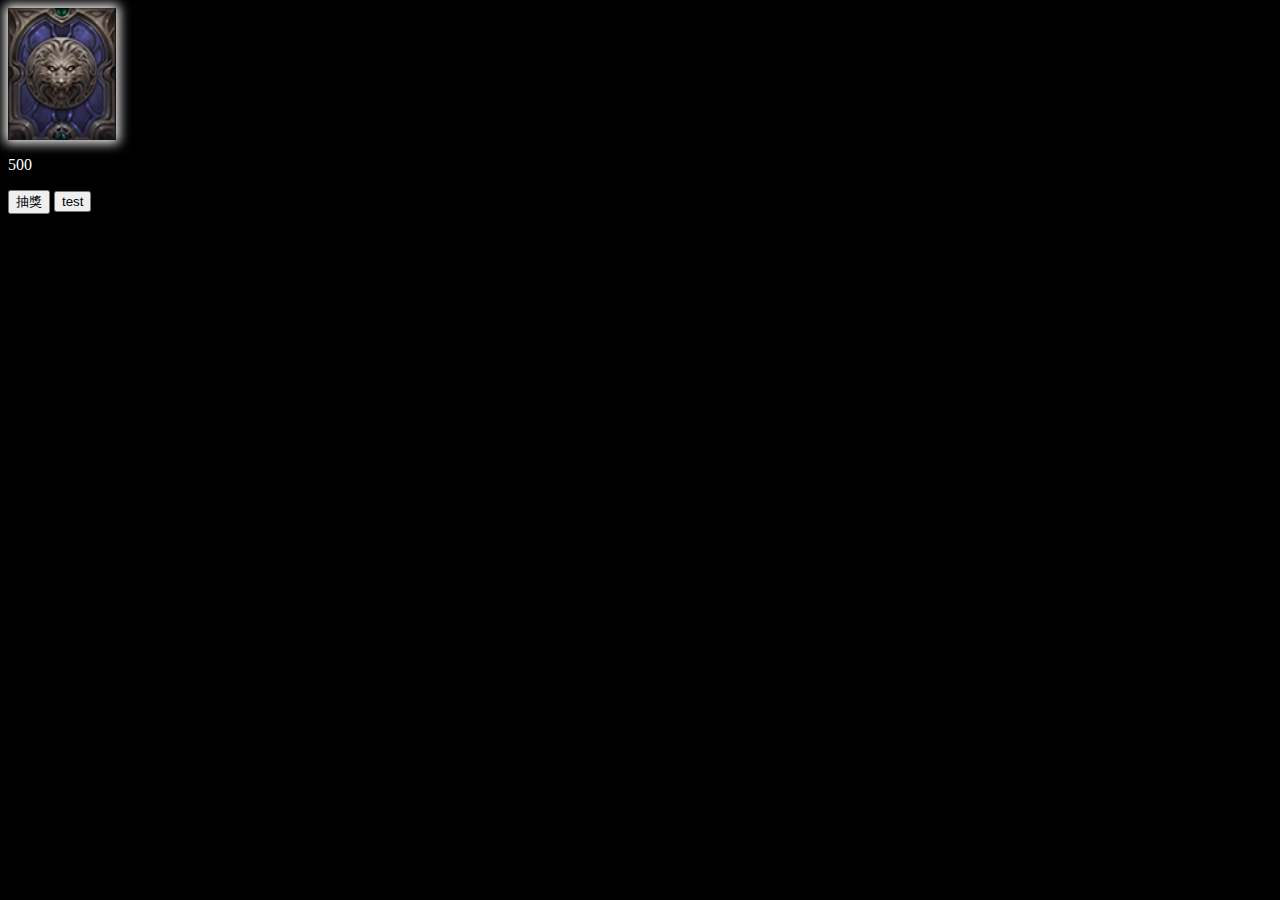
<file: Team-A/web/index.html>
<!DOCTYPE html>
<html lang="en">
<head>
  <meta charset="UTF-8">
  <title>Card Simulator</title>
  <meta name="viewport" content="width=device-width, initial-scale=1, user-scalable=no">
  <link rel="stylesheet" href="css/style.css">
</head>
<body>
  <div class="outer-particle">
    <div class="card-effect glow"></div>
    <div class="card-container">
      <div class="card-cover">
        <img src="imgs/card_back.png" alt="">
      </div>
      <ul class="roll-list"></ul>
    </div>
    <p class="balance">500</p>
  </div>
  <button class="roll-btn">抽獎</button>
  <button class="test-btn">test</button>
  <script src="js/index.js"></script>
</body>
</html>
</file>
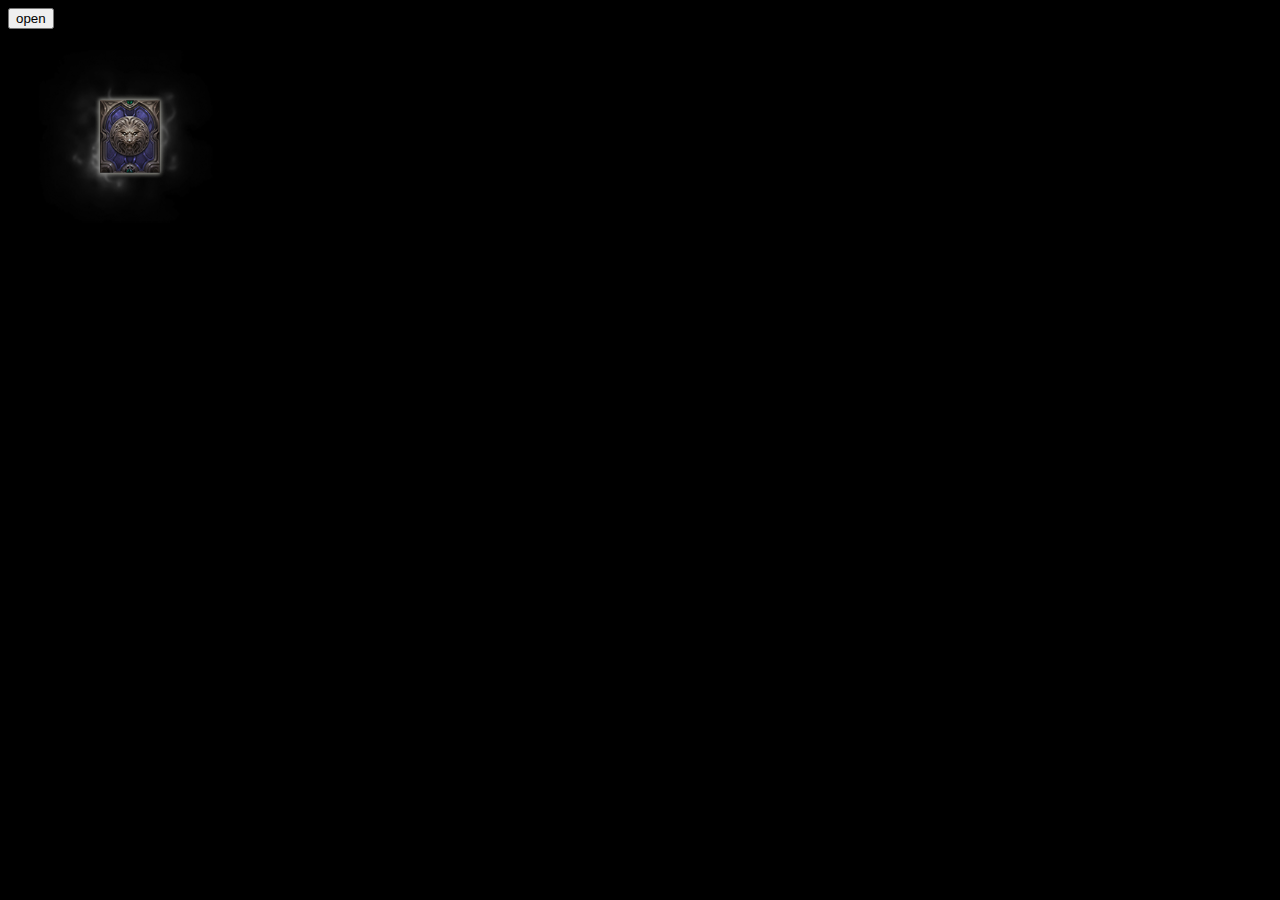
<file: Team-B/drawcard/index.html>
<!DOCTYPE html>
<html>
<head>
  <meta charset="utf-8" />
  <meta http-equiv="X-UA-Compatible" content="IE=edge">
  <title>Page Title</title>
  <meta name="viewport" content="width=device-width, initial-scale=1">
</head>
<style>
  body {
    background-color: black
  }

  @keyframes idle {

  }
  #idle {
    position: absolute;
    width: 180px;
    height: 180px;
    z-index: 0;
    top: 50px;
    left: 35px
  }
  #resultidle {
    display: none;
    position: absolute;
    top: 80px;
    left: 65px;
    width: 128px;
    height: 128px;
    z-index: 0;
    background: url('./img2/card_aura_gray_128x128.png');
    animation: resultidle 2s steps(30) infinite;
    transform: scale(0.7);
  }
  @keyframes resultidle {
    100% {
      background-position: 3840px 0px;
      /* background-size: contain; */
    }
  }
  #card {
    position: absolute;
    top: 100px;
    left: 100px;
    width: 60px;
    height: 73px;
    z-index: 20;
  }
  #white {
    position: absolute;
    top: 93px;
    left: 93px;
    width: 75px;
    height: 190px;
    background: url('./img2/card_shine2_106x123.png');
    background-size: contain;
    background-repeat: no-repeat;
    animation-timing-function: linear;
    animation-duration: 0.5s;
    animation-name: whileidle;
    animation-iteration-count: infinite;
    animation-direction: alternate; 
    
  }
  @keyframes whileidle {
    0%   {
      opacity: 0;
    }
    100% {
      opacity: 1;
    }
  }
  #character {
    display: none;
    position: absolute;
    top: 100px;
    left: 100px;
    width: 60px;
    height: 73px;
    animation-timing-function: ease-out;
    animation-duration: 1s;
    animation-name: drawCh;
    animation-fill-mode: forwards;
    z-index: 10;
  }
  @keyframes drawCh {
    100% {
      background-position:660px 0px,600px 0px, 540px 0px,480px 0px,420px 0px,360px 0px,300px 0px,240px 0px, 180px 0px, 120px 0px, 60px 0px, 0px 0px;
    }
  }
  #draw {
    display: none;
    top: 100px;
    left: 100px;
    position: absolute;
    width: 60px;
    height: 73px;
    animation-timing-function: ease-out;
    animation-duration: 1s;
    animation-name: draw;
    animation-fill-mode: forwards;
    /* animation-iteration-count: infinite; */
    z-index: 1;
    background: url('./img2/card_slot_60x73.png')
  }
  @keyframes draw {
    0%   {
      background-position: 0px 0px;
    }
    100% {
      background-position: 660px 0px;
    }
  }
  #white2 {
    display: none;
    position: absolute;
    top: 93px;
    left: 93px;
    width: 75px;
    height: 190px;
    background: url('./img2/card_shine2_106x123.png');
    background-size: contain;
    background-repeat: no-repeat;
    z-index: 20;
    animation-timing-function: linear;
    animation-duration: 0.5s;
    animation-name: whileidle;
    animation-iteration-count: 1;
    opacity: 0;
  }
</style>
<body>
    <img id='card' src="./img/card_back_82x100.png" alt="">

    <div id='white'></div>
    <div id="idle"></div>

    <div id="draw"></div>
    <div id="character"></div>

    <button onclick="draw()">open</button>
    <div id="resultidle"></div>
    <div id='white2'></div>
</body>
<script>
  let imageNames = [6,10,20,24,27,42,46,56,69]
  function draw() {
    let draw = document.getElementById('draw')
    let character = document.getElementById('character')
    let card = document.getElementById('card')
    let idle = document.getElementById('idle')
    let white = document.getElementById('white')
    draw.style.display = 'block'
    character.style.display = 'block'
    card.style.display = 'none'
    idle.style.display = 'none'
    white.style.display = 'none'
    character.addEventListener('animationend', () => {
      let white2 = document.getElementById('white2')
      
      white2.style.display = 'block'
      white2.addEventListener('animationend', () => {
        let resultidle = document.getElementById('resultidle')
        resultidle.style.display = 'block'
      })
    },false)
  }
  document.addEventListener("DOMContentLoaded", function(event) {
    let idle = document.getElementById('idle')
    let count = 0
    let gap = 180
    idle.style.background = `url('./img2/card_aura_gray_180x180.png') 0px 180px`
    let idleInterVal = setInterval(()=>{
      idle.style.backgroundPosition = `${count * gap}px 180px`
      count += 1
      if(count>=30)
        count = 0
    },50)

    let character = document.getElementById('character')
    
    let back=[]
    let imagecount = 12
    for(let i=0; i < imagecount; i++) {
      let index = Math.floor(Math.random() * imageNames.length)
      back.push(`url('./img/${imageNames[index]}.png') -${i*60}px 0px no-repeat`)
    }
    character.style.background = back.join()
    character.style.backgroundSize = 'contain'
  });
  
</script>
</html>
</file>
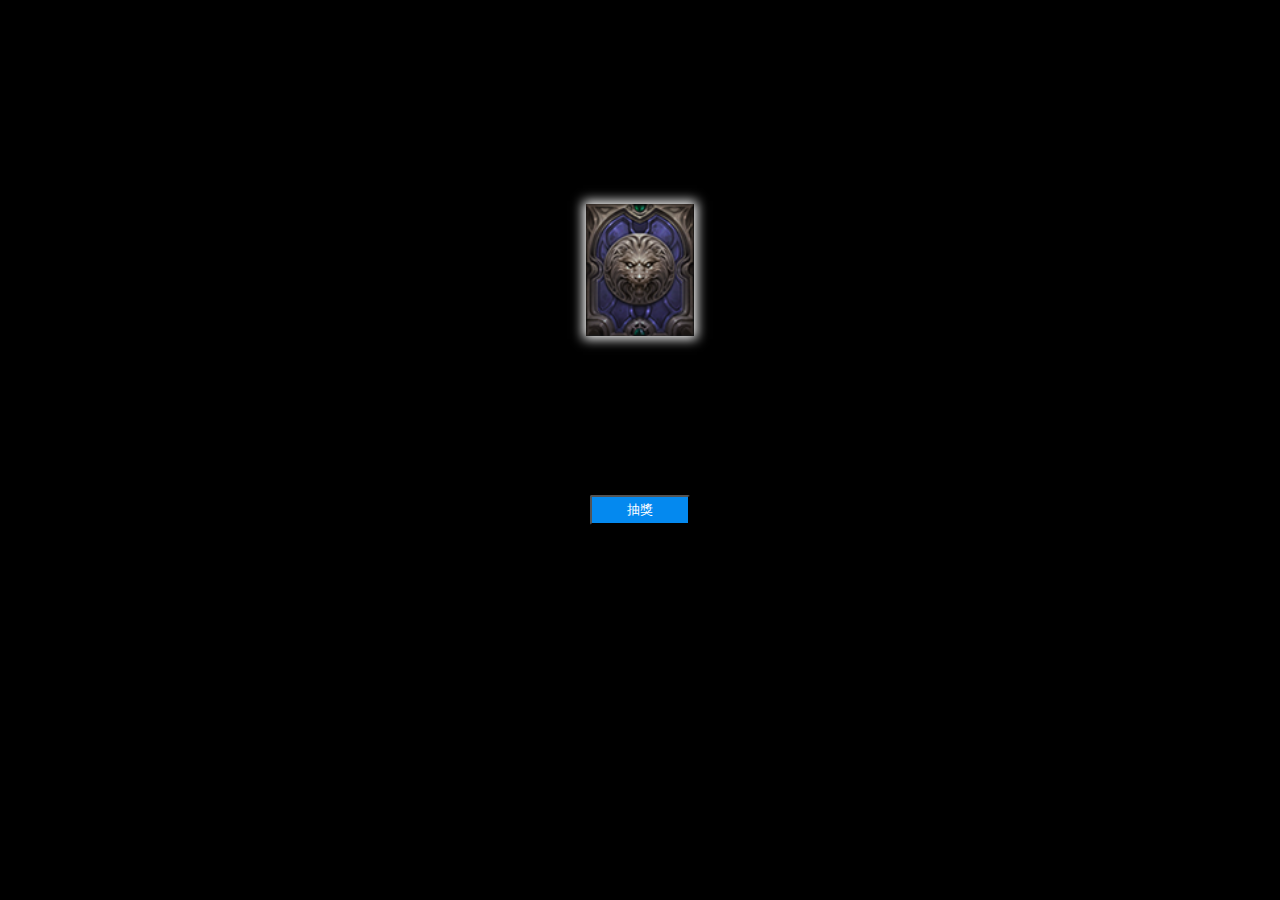
<file: Team-C/web/index.html>
<!DOCTYPE html>
<html lang="en">
<head>
  <meta charset="UTF-8">
  <meta name="viewport" content="width=device-width, initial-scale=1, user-scalable=1">
  <title>Card Simulator</title>
  <link rel="stylesheet" href="css/style.css">
</head>
<body>
  <div class="money-ui"></div>
  <div class="outer-container">
    <div class="outer-effect particle">
      <div class="card-effect glow"></div>
      <div class="card-container">
        <div class="card-cover">
          <img src="imgs/card_back.png" alt="">
        </div>
        <ul class="roll-list trans"></ul>
      </div>
    </div>
  </div>
  <div class="user">
    <button class="roll-btn">抽獎</button>
  </div>
  <script src="js/index.js"></script>
</body>
</html>
</file>
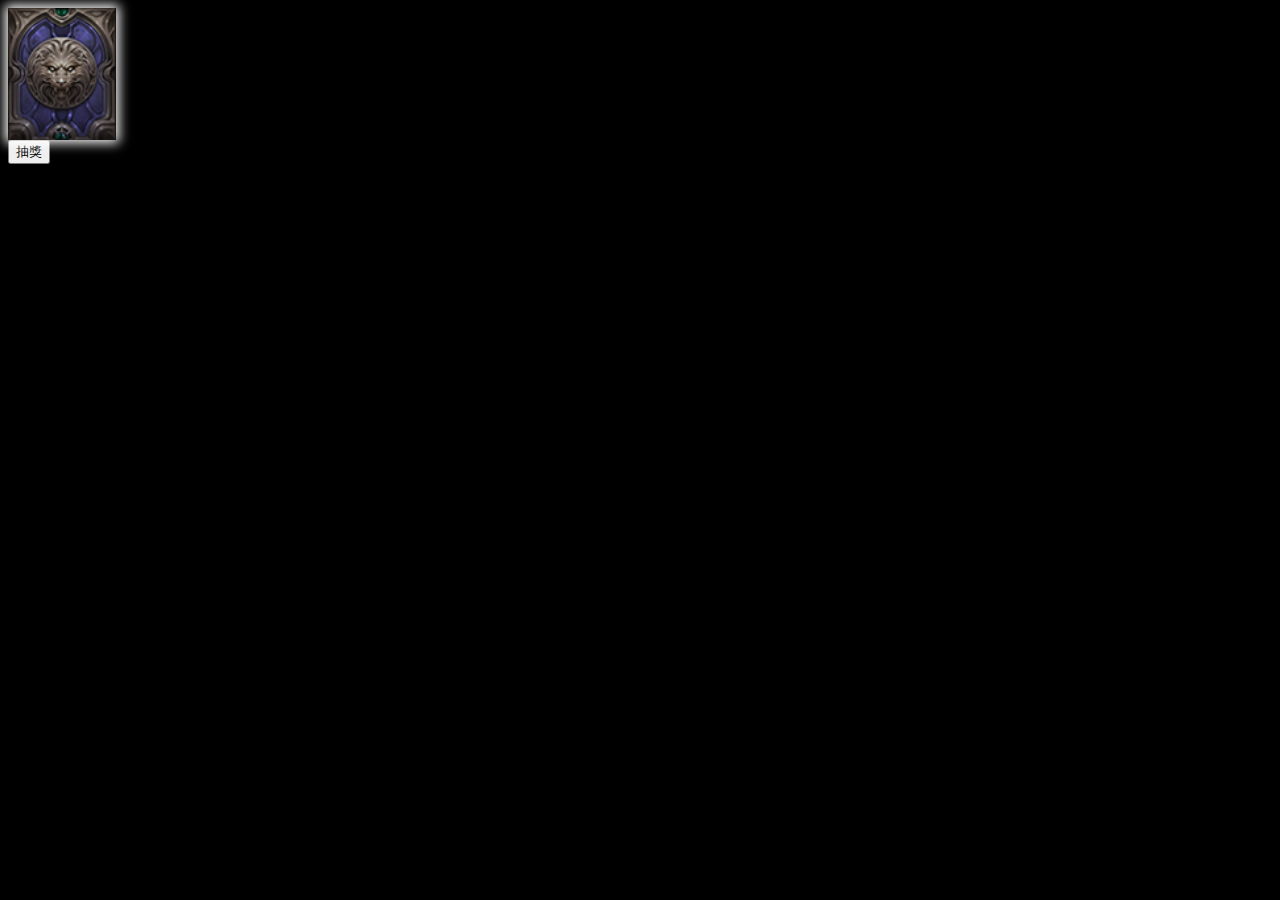
<file: Team-A/iOS/SlotMachine/SlotMachine/index.html>
<!DOCTYPE html>
<html lang="en">
<head>
  <meta charset="UTF-8">
  <title>Card Simulator</title>
  <link rel="stylesheet" href="css/style.css">
</head>
<body>
  <div class="outer-particle">
    <div class="card-effect glow"></div>
    <div class="card-container">
      <div class="card-cover">
        <img src="imgs/card_back.png" alt="">
      </div>
      <ul class="roll-list"></ul>
    </div>
  </div>
  <button class="roll-btn">抽獎</button>
  <script src="js/index.js"></script>
</body>
</html>
</file>
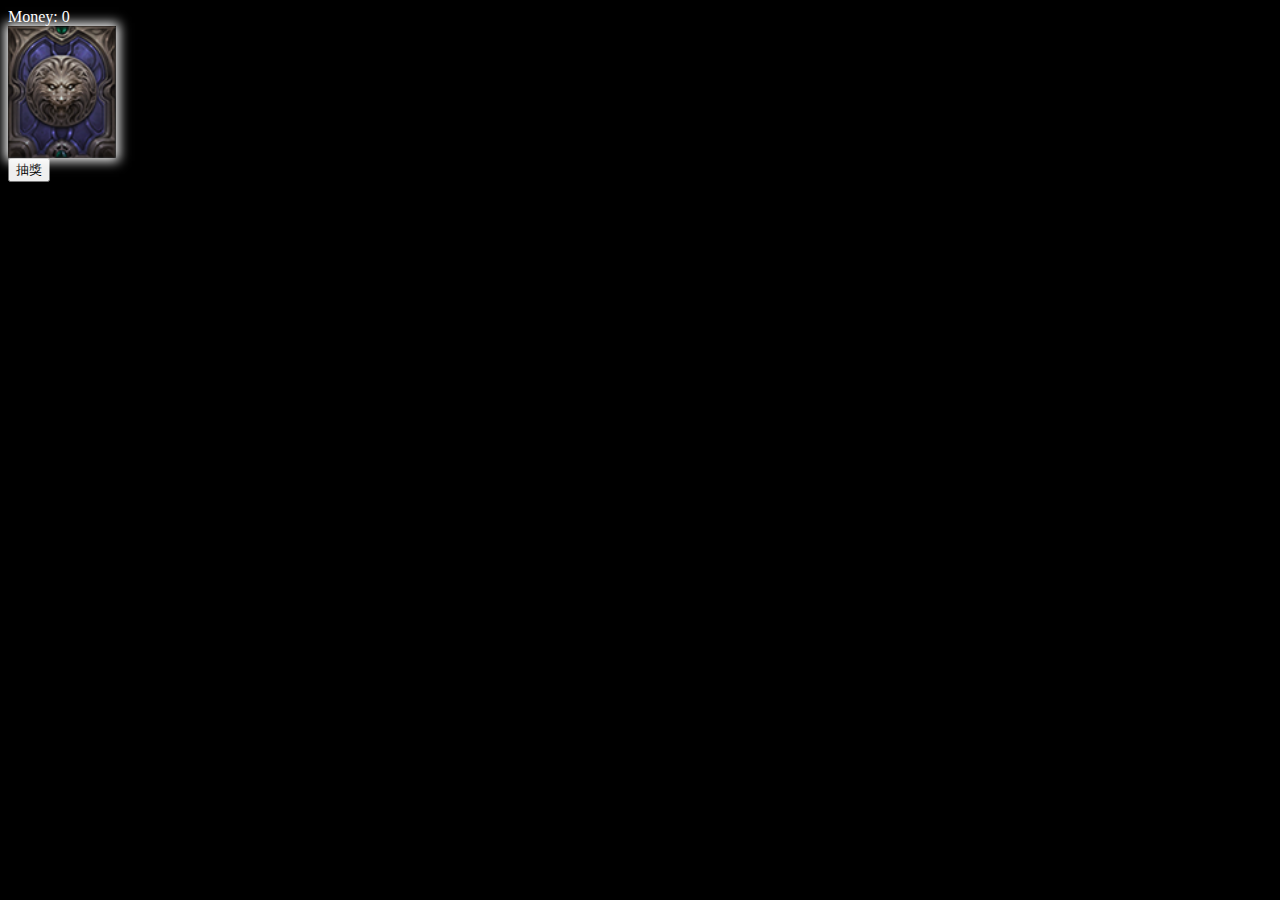
<file: Team-C/ios/CooperateWithWeb/CooperateWithWeb/index.html>
<!DOCTYPE html>
<html lang="en">
<head>
  <meta charset="UTF-8">
  <title>Card Simulator</title>
  <link rel="stylesheet" href="css/style.css">
</head>
<body>
  <div class="money-ui"></div>
  <div class="outer-particle">
    <div class="card-effect glow"></div>
    <div class="card-container">
      <div class="card-cover">
        <img src="imgs/card_back.png" alt="">
      </div>
      <ul class="roll-list"></ul>
    </div>
  </div>
  <button class="roll-btn">抽獎</button>
  <script src="js/index.js"></script>
</body>
</html>
</file>
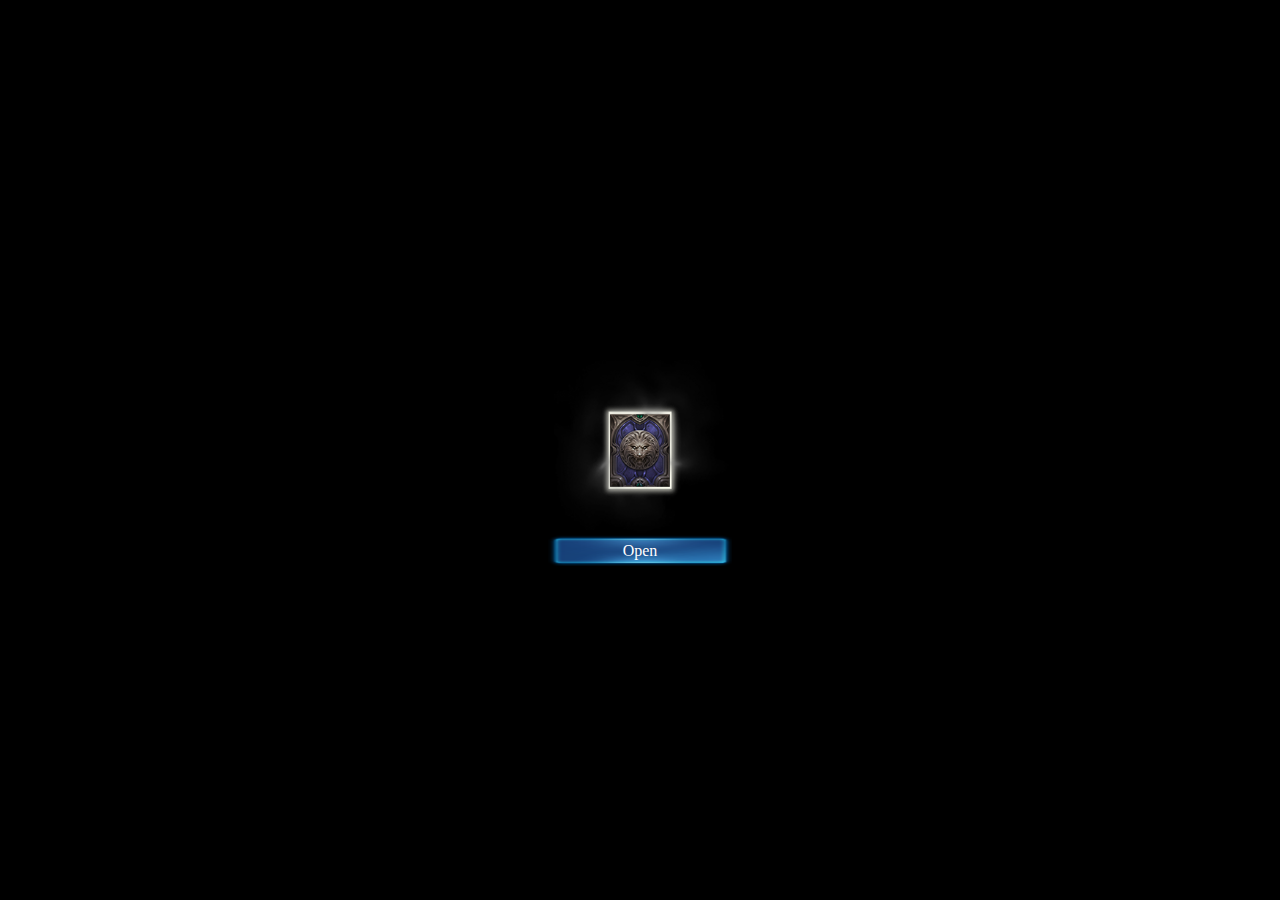
<file: Team-B/drawcard/index_v2.html>
<!DOCTYPE html>
<html>

<head>
  <meta charset="utf-8" />
  <meta http-equiv="X-UA-Compatible" content="IE=edge">
  <title>Page Title</title>
  <meta name="viewport" content="width=device-width, initial-scale=1">
  <link rel="stylesheet" href="./src_v2/main.css">
</head>

<body>

  <div class="coin" id='coin'></div>
  <img id='card' src="./img/card_back_82x100.png" class="center">
  <div id='white' class="center"></div>
  <div id="idle" class="center"></div>

  <div id="btn" class="center">
    Open
  </div>
  <div id="transitions" class="center">
    <div id="draw"></div>
    <div id="character"></div>

  </div>

  <div id="endidle" class="center"></div>
  <div id="endwhite" class="center"></div>

</body>
<style>
</style>
<script src="./src_v2/main.js"></script>

</html>
</file>
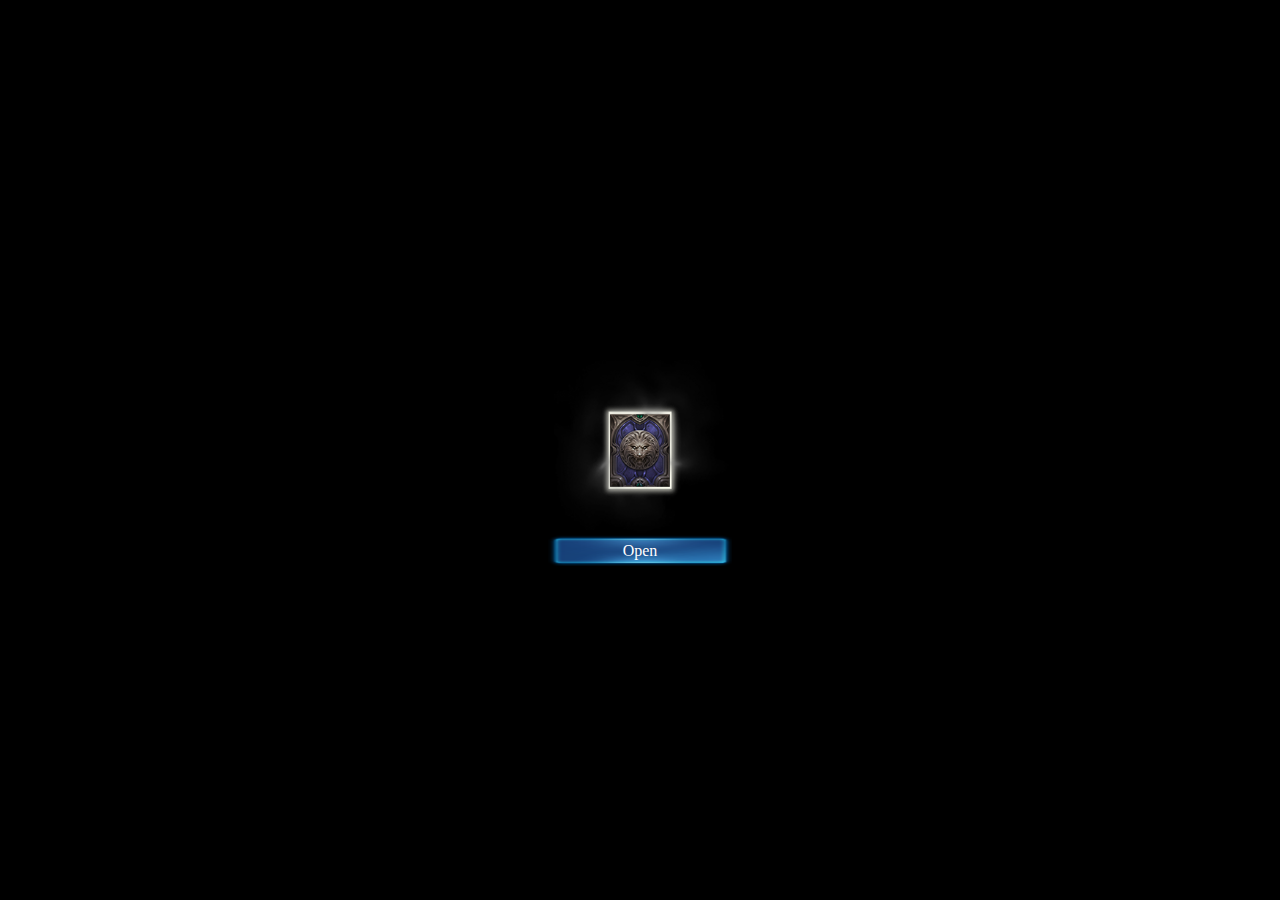
<file: Team-B/drawcard/index_v3.html>
<!DOCTYPE html>
<html>
<head>
  <meta charset="utf-8" />
  <meta http-equiv="X-UA-Compatible" content="IE=edge">
  <title>Page Title</title>
  <meta name="viewport" content="width=device-width, initial-scale=1">
  <link rel="stylesheet" href="./src_v3/main.css">
</head>
<body>
  <img id='card' src="./img/card_back_82x100.png" class="center">
  <div id='white' class="center"></div>
  <div id="idle" class="center"></div>

  <div id="btn" class="center" onclick="draw()">
    Open
  </div>
  <div id="transitions" class="center">
    <div id="draw"></div>
    <div id="character"></div>
    
  </div>
  
  <div id="endidle" class="center"></div>
  <div id="endwhite" class="center"></div>
  
</body>
<style>
 
</style>
<script src="./src_v3/main.js"></script>
</html>
</file>
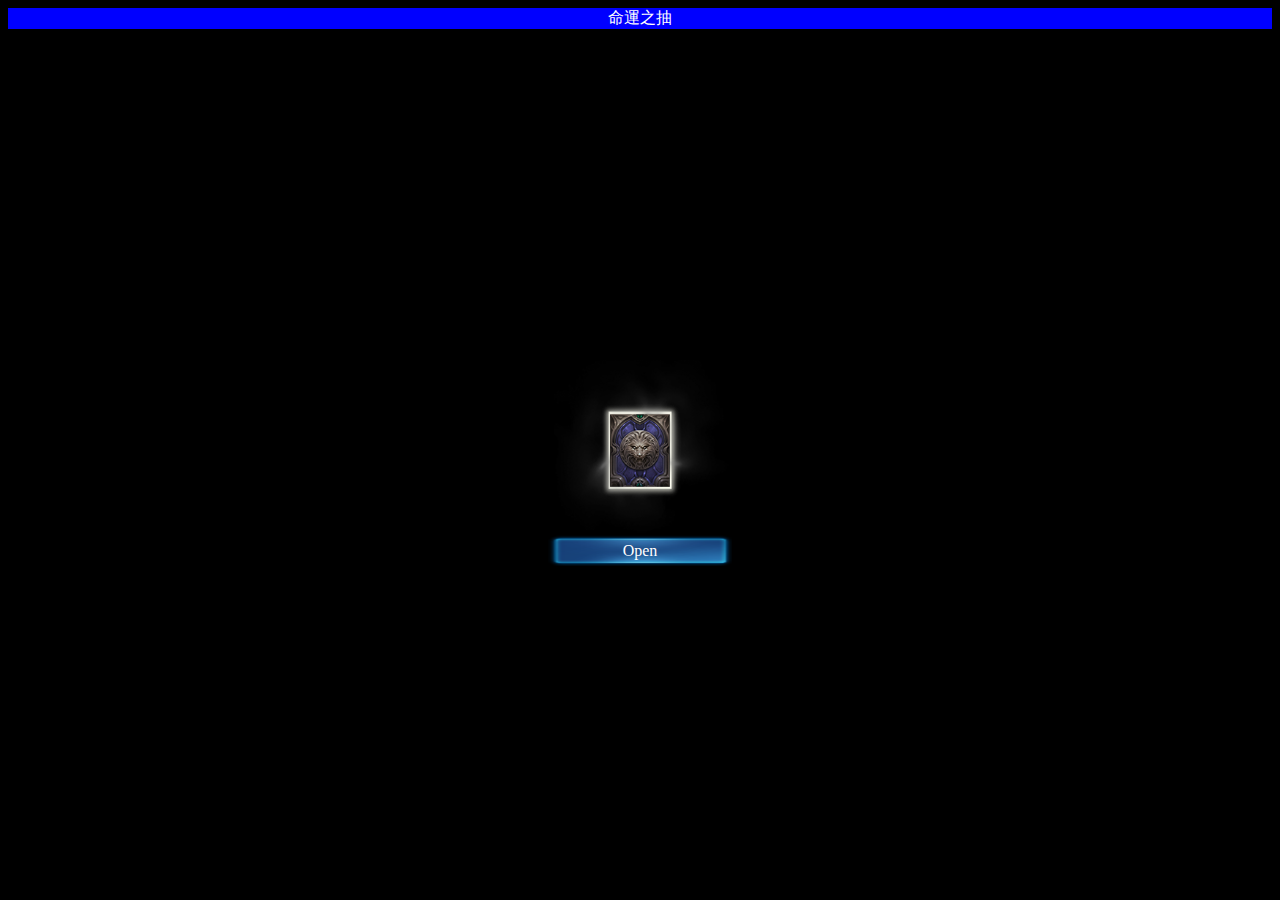
<file: Team-B/web-card/index_v2.html>
<!DOCTYPE html>
<html>

<head>
  <meta charset="utf-8" />
  <meta http-equiv="X-UA-Compatible" content="IE=edge">
  <title>Page Title</title>
  <meta name="viewport" content="width=device-width, initial-scale=1">
  <link rel="stylesheet" href="src_v2/main.css">
</head>

<body>
  <div class="header">
    命運之抽
  </div>
  <img id='card' src="img/card_back_82x100.png" class="center">
  <div id='white' class="center"></div>
  <div id="idle" class="center"></div>

  <div id="btn" class="center" onclick="draw()">
    Open
  </div>
  <div id="transitions" class="center">
    <div id="draw"></div>
    <div id="character"></div>

  </div>

  <div id="endidle" class="center"></div>
  <div id="endwhite" class="center"></div>

</body>
<style>
</style>
<script src="./src_v2/main.js"></script>

</html>
</file>
<file: Team-A/web/css/style.css>
@keyframes glow {
    0%   {opacity: 1;}
    50%   {opacity: 0.3;}
    100% {opacity: 1;}
}

body {
  background: #000;
}

/** {
  box-shadow: 0 0 1px red;
}*/
.card-effect {
  width: 108px;
  height: 132px;
  position: absolute;
}

.glow {
  box-shadow: 0px 0px 11px 3px #FFF;
  animation: glow 2s linear infinite;
  
}

.balance {
  color: white
}

.card-cover {
  display: block;
  width: 108px;
  height: 132px;
  position: absolute;
}

.card-cover img {
  width: 108px;
  height: 132px;
}

.card-cover.disable {
  display: none;
}

.card-container {
  position: relative;
  height: 132px;
  width: 108px;
  overflow: hidden;
}

.roll-list {
  width: 2160px;
  height: auto;
  list-style-type: none;
  margin: 0;
  padding:0;
  transition: transform 4s;
  transition-timing-function: cubic-bezier(0.1, 0.96, 0.45, 0.96);
}

.roll-list li {
  display: inline-block;
  width: 108px;
  height: 132px;
  background-repeat: no-repeat;
}

.white-card {
  background: url('../imgs/card_color.png');
  background-size: cover;
  background-position: 25% 0%;
}

.green-card {
  background: url('../imgs/card_color.png');
  background-size: cover;
  background-position: 50% 0%;
}

.blue-card {
  background: url('../imgs/card_color.png');
  background-size: cover;
  background-position: 75% 0%;
}

.red-card {
  background: url('../imgs/card_color.png');
  background-size: cover;
  background-position: 100% 0%;
}

.roll-list.rolled {
  transform: translateX(-2052px);
}
</file>
<file: Team-C/web/css/style.css>
@keyframes glow {
    0%   {opacity: 1;}
    50%   {opacity: 0.3;}
    100% {opacity: 1;}
}

body {
  margin: 0;
  background: #000;
  width: 100vw;
  height: 100vh;
}

.money-ui {
  color: #FFF;
  width: auto;
  height: 5vh;
}

/** {
  box-shadow: 0 0 1px red;
}*/
.outer-container {
  width: auto;
  height: 50vh;
  display: flex;
  align-items: center;
  justify-content: center;
}

.card-effect {
  width: 108px;
  height: 132px;
  position: absolute;
}

.glow {
  box-shadow: 0px 0px 11px 3px #FFF;
  animation: glow 2s linear infinite;
  
}

.card-cover {
  display: block;
  width: 108px;
  height: 132px;
  position: absolute;
}

.card-cover img {
  width: 108px;
  height: 132px;
}

.card-cover.disable {
  display: none;
}

.card-container {
  position: relative;
  height: 132px;
  width: 108px;
  overflow: hidden;
}

.roll-list {
  width: 2160px;
  height: auto;
  list-style-type: none;
  margin: 0;
  padding:0;
  transition-timing-function: cubic-bezier(0.1, 0.96, 0.45, 0.96);
}

.trans {
  transition: transform 4s;
}

.roll-list li {
  display: inline-block;
  width: 108px;
  height: 132px;
  background-repeat: no-repeat;
}

.white-card {
  background: url('../imgs/card_color.png');
  background-size: cover;
  background-position: 25% 0%;
}

.green-card {
  background: url('../imgs/card_color.png');
  background-size: cover;
  background-position: 50% 0%;
}

.blue-card {
  background: url('../imgs/card_color.png');
  background-size: cover;
  background-position: 75% 0%;
}

.red-card {
  background: url('../imgs/card_color.png');
  background-size: cover;
  background-position: 100% 0%;
}

.roll-list.rolled {
  transform: translateX(-2052px);
}

.user {
  text-align: center;
}

.roll-btn {
  background: #0489ef;
  width: 100px;
  height: 30px;
  color: #FFF;
  border-radius: 2px;
}

.outer-effect {
  display: flex;
  justify-content: center;
  align-items: center;
  width: 150px;
  height: 185px;
}
</file>
<file: Team-A/iOS/SlotMachine/SlotMachine/css/style.css>
@keyframes glow {
    0%   {opacity: 1;}
    50%   {opacity: 0.3;}
    100% {opacity: 1;}
}

body {
  background: #000;
}

/** {
  box-shadow: 0 0 1px red;
}*/
.card-effect {
  width: 108px;
  height: 132px;
  position: absolute;
}

.glow {
  box-shadow: 0px 0px 11px 3px #FFF;
  animation: glow 2s linear infinite;
  
}

.balance {
  color: white
}

.card-cover {
  display: block;
  width: 108px;
  height: 132px;
  position: absolute;
}

.card-cover img {
  width: 108px;
  height: 132px;
}

.card-cover.disable {
  display: none;
}

.card-container {
  position: relative;
  height: 132px;
  width: 108px;
  overflow: hidden;
}

.roll-list {
  width: 2160px;
  height: auto;
  list-style-type: none;
  margin: 0;
  padding:0;
  transition: transform 4s;
  transition-timing-function: cubic-bezier(0.1, 0.96, 0.45, 0.96);
}

.roll-list li {
  display: inline-block;
  width: 108px;
  height: 132px;
  background-repeat: no-repeat;
}

.white-card {
  background: url('../imgs/card_color.png');
  background-size: cover;
  background-position: 25% 0%;
}

.green-card {
  background: url('../imgs/card_color.png');
  background-size: cover;
  background-position: 50% 0%;
}

.blue-card {
  background: url('../imgs/card_color.png');
  background-size: cover;
  background-position: 75% 0%;
}

.red-card {
  background: url('../imgs/card_color.png');
  background-size: cover;
  background-position: 100% 0%;
}

.roll-list.rolled {
  transform: translateX(-2052px);
}
</file>
<file: Team-C/ios/CooperateWithWeb/CooperateWithWeb/css/style.css>
@keyframes glow {
    0%   {opacity: 1;}
    50%   {opacity: 0.3;}
    100% {opacity: 1;}
}

body {
  background: #000;
}

.money-ui {
  color: #FFF;
}


/** {
  box-shadow: 0 0 1px red;
}*/
.card-effect {
  width: 108px;
  height: 132px;
  position: absolute;
}

.glow {
  box-shadow: 0px 0px 11px 3px #FFF;
  animation: glow 2s linear infinite;
  
}

.card-cover {
  display: block;
  width: 108px;
  height: 132px;
  position: absolute;
}

.card-cover img {
  width: 108px;
  height: 132px;
}

.card-cover.disable {
  display: none;
}

.card-container {
  position: relative;
  height: 132px;
  width: 108px;
  overflow: hidden;
}

.roll-list {
  width: 2160px;
  height: auto;
  list-style-type: none;
  margin: 0;
  padding:0;
  transition: transform 8s;
  transition-timing-function: cubic-bezier(0.1, 0.96, 0.45, 0.96);
}

.roll-list li {
  display: inline-block;
  width: 108px;
  height: 132px;
  background-repeat: no-repeat;
}

.white-card {
  background: url('../imgs/card_color.png');
  background-size: cover;
  background-position: 25% 0%;
}

.green-card {
  background: url('../imgs/card_color.png');
  background-size: cover;
  background-position: 50% 0%;
}

.blue-card {
  background: url('../imgs/card_color.png');
  background-size: cover;
  background-position: 75% 0%;
}

.red-card {
  background: url('../imgs/card_color.png');
  background-size: cover;
  background-position: 100% 0%;
}

.roll-list.rolled {
  transform: translateX(-2052px);
}
</file>
<file: Team-B/drawcard/src_v2/main.css>
body {
  background-color: black
}

.coin{

  width: 100px;
  float: right;
  text-align: right;
  background-color: #4a4a4a;
  color: yellow;
}

.header {

    width: 100%;
    color: white;
    background-color: blue;


    text-align: center;
  }
.center{
  position: absolute;
  margin: auto;
  left: 0;
  right: 0;
  top: 0;
  bottom: 0;
  text-align: center
}
#card {
  width: 60px;
  height: 73px;
  z-index: 20;
}
#white {
  left: 5px;
  width: 85px;
  height: 95px;
  background: url('./img2/card_shine2_106x123.png');
  background-size: contain;
  background-repeat: no-repeat;
  animation-timing-function: linear;
  animation-duration: 0.5s;
  animation-name: whileidle;
  animation-iteration-count: infinite;
  animation-direction: alternate;
}
@keyframes whileidle {
  0%   {
    opacity: 0;
  }
  100% {
    opacity: 1;
  }
}
#idle {
  width: 180px;
  height: 180px;
  animation-timing-function: steps(30);
  animation-duration: 2s;
  animation-name: idle;
  animation-iteration-count: infinite;
  background: url('./img2/card_aura_gray_180x180.png');
  /* transform: scale(1.2); */
}
@keyframes idle {
  100% {
    background-position: 5400px 0px;
  }
}
#btn {
  top: 200px;
  width: 184px;
  height: 31px;
  line-height: 31px;
  color: #fff;
  cursor: pointer;
  background: url('./img/btn_blue_92x31.png');
  background-size: 184px 31px;
  background-repeat: no-repeat;
  user-select:none;
}
#btn:active {
  opacity: 0.5;
}
#transitions {
  position: absolute;
  width: 60px;
  height: 73px;
  overflow: hidden;
}
#draw {
  display: none;
  left: 0px;
  position: relative;
  width: 660px;
  height: 73px;
  animation-timing-function: ease-out;
  animation-duration: 1s;
  animation-name: draw;
  animation-fill-mode: forwards;
  z-index: 1;
  background: url('./img2/card_slot_60x73.png');

  /* background-size: contain */
}
@keyframes draw {
  100% {
    left: -600px;
  }
}
#character {
  display: none;
  position: absolute;
  top: 0;
  left: 0px;
  width: 660px;
  height: 73px;
  animation-timing-function: ease-out;
  animation-duration: 1s;
  animation-name: drawCh;
  animation-fill-mode: forwards;
  z-index: 10;
}
@keyframes drawCh {
  100% {
    left: -600px
  }
}

#endidle {
  display: none;
  position: absolute;
  width: 128px;
  height: 128px;
  z-index: 0;
  /* background: url('./img2/card_aura_green_128x128.png'); */
  animation: endidle 2s steps(30) infinite;
  transform: scale(0.7);
}
@keyframes endidle {
  100% {
    background-position: 3840px 0px;
  }
}
#endwhite {
  display: none;
  z-index: 20;
  opacity: 0;
  top: 5px;
  left: 2px;
  width: 78px;
  height: 95px;
  background: url('./img2/card_shine2_106x123.png');
  background-size: contain;
  background-repeat: no-repeat;
  animation-timing-function: linear;
  animation-duration: 0.5s;
  animation-name: whileidle;
  animation-iteration-count: 1;
}
</file>
<file: Team-B/drawcard/src_v3/main.css>
body {
  background-color: black
}


.coin{
  width: 100px;
  background-color: #4a4a4a;
  color: yellow;
  text-align: right;
}

.center{
  position: absolute;
  margin: auto;
  left: 0;
  right: 0;
  top: 0;
  bottom: 0;
  text-align: center
}
#card {
  width: 60px;
  height: 73px;
  z-index: 20;
}
#white {
  left: 5px;
  width: 85px;
  height: 95px;
  background: url('./img2/card_shine2_106x123.png');
  background-size: contain;
  background-repeat: no-repeat;
  animation-timing-function: linear;
  animation-duration: 0.5s;
  animation-name: whileidle;
  animation-iteration-count: infinite;
  animation-direction: alternate;
}
@keyframes whileidle {
  0%   {
    opacity: 0;
  }
  100% {
    opacity: 1;
  }
}
#idle {
  width: 180px;
  height: 180px;
  animation-timing-function: steps(30);
  animation-duration: 2s;
  animation-name: idle;
  animation-iteration-count: infinite;
  background: url('./img2/card_aura_gray_180x180.png');
  /* transform: scale(1.2); */
}
@keyframes idle {
  100% {
    background-position: 5400px 0px;
  }
}
#btn {
  top: 200px;
  width: 184px;
  height: 31px;
  line-height: 31px;
  color: #fff;
  cursor: pointer;
  background: url('./img/btn_blue_92x31.png');
  background-size: 184px 31px;
  background-repeat: no-repeat;
  user-select:none;
}
#btn:active {
  opacity: 0.5;
}
#transitions {
  position: absolute;
  width: 60px;
  height: 73px;
  overflow: hidden;
}
#draw {
  display: none;
  left: 0px;
  position: relative;
  width: 660px;
  height: 73px;
  animation-timing-function: linear;
  animation-duration: 1.15s;
  animation-name: draw;
  animation-iteration-count: 1;
  transform: translateX(0);
  z-index: 1;
  background: url('./img2/card_slot_60x73.png');
  background-size: contain
}
@keyframes draw {
  100% {
    transform: translateX(-600px)
  }
}
#character {
  display: none;
  position: absolute;
  top: 0;
  left: 0px;
  width: 120px;
  height: 73px;
  background: url('./img2/card_slot_60x73.png');
  animation-timing-function: linear;
  animation-duration: 0.1s;
  animation-name: drawCh;
  animation-iteration-count: 1;
  animation-fill-mode: forwards;
  z-index: 10;
}
@keyframes drawCh {
  100% {
    left: -60px
  }
}

#endidle {
  display: none;
  position: absolute;
  width: 128px;
  height: 128px;
  z-index: 0;
  /* background: url('./img2/card_aura_green_128x128.png'); */
  animation: endidle 2s steps(30) infinite;
  transform: scale(0.7);
}
@keyframes endidle {
  100% {
    background-position: 3840px 0px;
  }
}
#endwhite {
  display: none;
  z-index: 20;
  opacity: 0;
  top: 5px;
  left: 2px;
  width: 78px;
  height: 95px;
  background: url('./img2/card_shine2_106x123.png');
  background-size: contain;
  background-repeat: no-repeat;
  animation-timing-function: linear;
  animation-duration: 0.5s;
  animation-name: whileidle;
  animation-iteration-count: 1;
}
</file>
<file: Team-B/web-card/src_v2/main.css>
body {
  background-color: black
}

.header {

    width: 100%;
    color: white;
    background-color: blue;
    

    text-align: center;
  }
.center{
  position: absolute;
  margin: auto;
  left: 0;
  right: 0;
  top: 0;
  bottom: 0;
  text-align: center
}
#card {
  width: 60px;
  height: 73px;
  z-index: 20;
}
#white {
  left: 5px;
  width: 85px;
  height: 95px;
  background: url('./img2/card_shine2_106x123.png');
  background-size: contain;
  background-repeat: no-repeat;
  animation-timing-function: linear;
  animation-duration: 0.5s;
  animation-name: whileidle;
  animation-iteration-count: infinite;
  animation-direction: alternate;
}
@keyframes whileidle {
  0%   {
    opacity: 0;
  }
  100% {
    opacity: 1;
  }
}
#idle {
  width: 180px;
  height: 180px;
  animation-timing-function: steps(30);
  animation-duration: 2s;
  animation-name: idle;
  animation-iteration-count: infinite;
  background: url('./img2/card_aura_gray_180x180.png');
  /* transform: scale(1.2); */
}
@keyframes idle {
  100% {
    background-position: 5400px 0px;
  }
}
#btn {
  top: 200px;
  width: 184px;
  height: 31px;
  line-height: 31px;
  color: #fff;
  cursor: pointer;
  background: url('./img/btn_blue_92x31.png');
  background-size: 184px 31px;
  background-repeat: no-repeat;
  user-select:none;
}
#btn:active {
  opacity: 0.5;
}
#transitions {
  position: absolute;
  width: 60px;
  height: 73px;
  overflow: hidden;
}
#draw {
  display: none;
  left: 0px;
  position: relative;
  width: 660px;
  height: 73px;
  animation-timing-function: ease-out;
  animation-duration: 1s;
  animation-name: draw;
  animation-fill-mode: forwards;
  z-index: 1;
  background: url('./img2/card_slot_60x73.png');

  /* background-size: contain */
}
@keyframes draw {
  100% {
    left: -600px;
  }
}
#character {
  display: none;
  position: absolute;
  top: 0;
  left: 0px;
  width: 660px;
  height: 73px;
  animation-timing-function: ease-out;
  animation-duration: 1s;
  animation-name: drawCh;
  animation-fill-mode: forwards;
  z-index: 10;
}
@keyframes drawCh {
  100% {
    left: -600px
  }
}

#endidle {
  display: none;
  position: absolute;
  width: 128px;
  height: 128px;
  z-index: 0;
  /* background: url('./img2/card_aura_green_128x128.png'); */
  animation: endidle 2s steps(30) infinite;
  transform: scale(0.7);
}
@keyframes endidle {
  100% {
    background-position: 3840px 0px;
  }
}
#endwhite {
  display: none;
  z-index: 20;
  opacity: 0;
  top: 5px;
  left: 2px;
  width: 78px;
  height: 95px;
  background: url('./img2/card_shine2_106x123.png');
  background-size: contain;
  background-repeat: no-repeat;
  animation-timing-function: linear;
  animation-duration: 0.5s;
  animation-name: whileidle;
  animation-iteration-count: 1;
}
</file>
